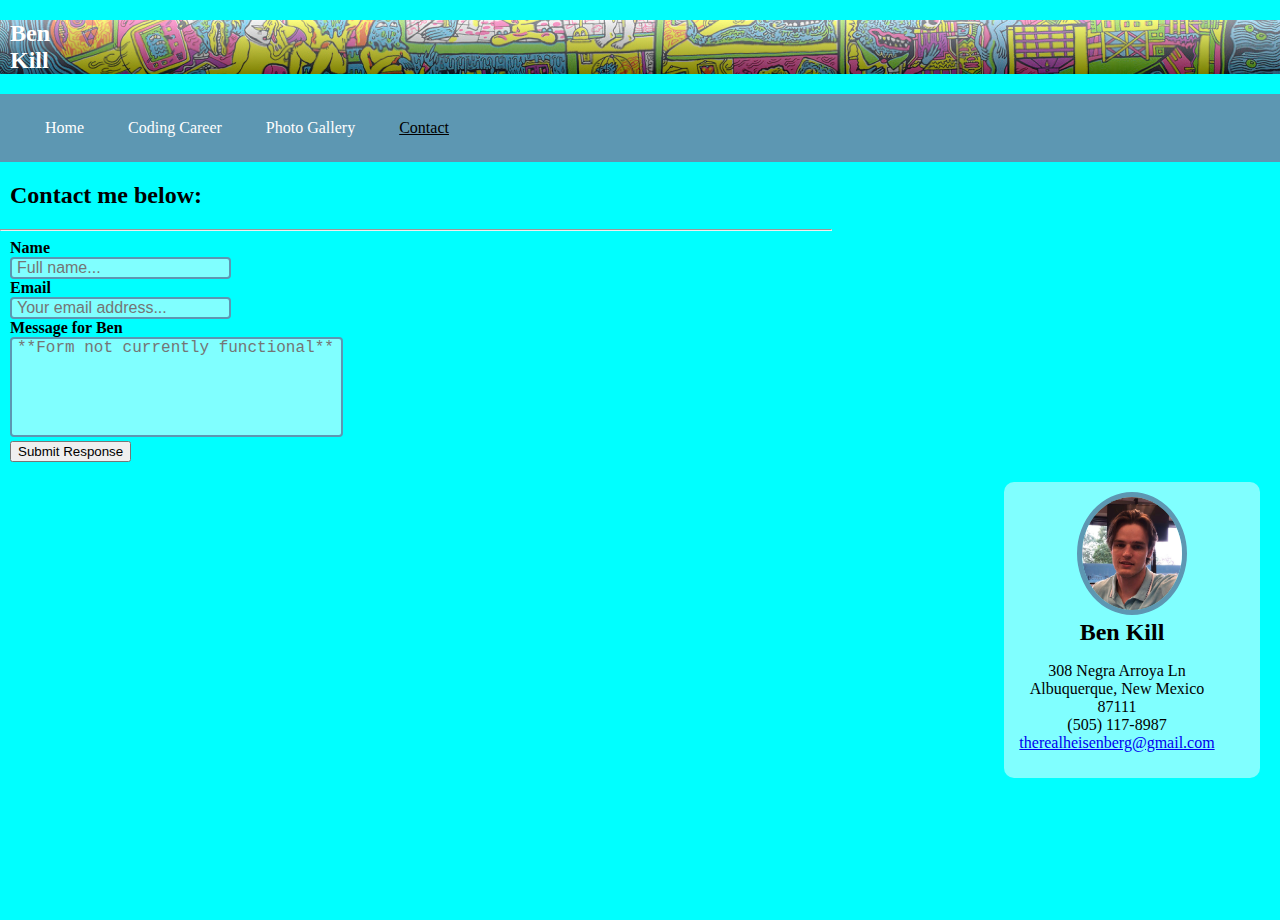
<file: contact.html>
<!DOCTYPE html>
<html lang="en-US">
<head>
    <meta charset="UTF-8">
    <meta http-equiv="X-UA-Compatible" content="IE=edge">
    <meta name="viewport" content="width=device-width, initial-scale=1.0">
    <title>Form</title>
    <link rel="stylesheet" href="css/main.css">
    <style> 


    </style>

</head>
<body>
    <div class="hero-image">
        <div class="hero-text">
            <h2 style="font: size 70px;">Ben <br> Kill</h2>
        </div>
    </div>
    <nav> <!--Navigation Bar-->
        <ul>
            <li><a href="index.html">Home</a></li>
            <li><a href= "coding_career.html"> Coding Career</a></li>
            <li><a href="gallery.html">Photo Gallery</a></li>
            <li><a class="active" href="contact.html">Contact</a></li>
        </ul>
    </nav>
    <main>
        <div id="contact-form">
            <article>
                <h2>Contact me below:</h2>
                <hr>
                <form action="/action_page.php" method="post" target="_parent">
                    <label class="contact_labels" for="name"><strong>Name</strong></label>
                    <br>
                    <input class="contact_fields" type="text" id="amount" placeholder="Full name...">
                    <br>
                    <label class="contact_labels" for="email"><strong>Email</strong></label>
                    <br>
                    <input class="contact_fields" type="email" id="email" placeholder="Your email address...">
                    <br>
                    <label class="contact_labels" for="message"><strong>Message for Ben</strong></label>
                    <br>
                    <textarea class="contact_fields"
                    placeholder="**Form not currently functional**"></textarea>
                    <br>
                    <input class="contact_labels" type="submit" value="Submit Response">
                </form>
            </article>
        </div>
        <div id="side">
            <article class="side-articles" id="profile">
                <img id="profile-image" src="images/profile-pic.jpeg">
                <div id="profile-details">
                    <h2>Ben Kill</h2>
                    <ul>
                        <li>308 Negra Arroya Ln</li>
                        <li>Albuquerque, New Mexico 87111</li>
                        <li>(505) 117-8987</li>
                        <li><a href="mailto:therealheisenberg@gmail.com">therealheisenberg@gmail.com</a></li>
                    </ul>
                </div>
            </article>
           
        </div>
    </main>
</body>
</html>
</file>
<file: css/main.css>
body, html {
   height: 100%;
   margin: 0px;
}

body {
    background-color:aqua
}
nav li {
    display: inline;
    margin: 20px;
}

nav ul { 
    background-color:rgb(93, 151, 178);
    margin: 0px;
    list-style-type: none;
    width: 100%;
    padding: 25px;
}

nav {
    display: block;
    color: rgb(251, 249, 249);
    position: sticky;
}

nav a {
    color: white;
    text-decoration: none;
}

nav a.active {
    color:black;
    text-decoration: underline;
}

nav a:hover {
    color: orange;
}

.hero-image {
    background-image: linear-gradient(rgba(255, 255, 255, 0.5),rgba(0,0,0,0.5)), 
        url("../images/troll-submarine.png");
    width: 100%;
    height: auto;
    background-repeat: no-repeat;
    background-size: cover;
    background-position: center;
    position: relative;
    margin: 0px;
}

.hero-text {
    color: white;
    text-align: left;
    position: relative;
    margin: 0px;
}

#main {
    width: 70%;
    float: left;
    height: 100%;
    padding-left: 20px;
    padding-top: 20px;
}

#side {
    width: 20%;
    float: right;
    height: auto;
    padding: 20px;
    position: relative;
}

#profile-image {
    width: 100px;
    border-radius: 50%;
    border: 5px solid rgb(93, 151, 178);
}

#profile {
    text-align: center;
}

.side-articles ul {
    list-style-type: none;
    padding-left: 0px; 
}

#profile h2 {
    display: inline;
}

#profile-details {
    margin-right: 30px;
    text-align: center;
}

.side-articles, .main-articles {
    padding: 10px;
    margin-bottom: 10px;
    border-radius: 10px;
}

.side-articles {
    background-color:rgba(255, 255, 255, 0.5);
    text-align: center;
}

.main-articles {
    background-color:rgba(255, 255, 255, 0.5);
}


.contact_fields {
    padding: 0px 5px;
    margin: 0px 10px;
    box-sizing: border-box;
    border: 2px solid rgb(93, 151, 178);
    border-radius: 4px;
    background-color: rgba(255, 255, 255, 0.5);
    font-size: 16px;
  }
  
  textarea.contact_fields {
    width: 40%;
    height: 100px;
    resize: none;
  }

  .contact_labels {
    margin-left: 10px;
  }

  h2 {
    margin-left: 10px;
  }

  #contact-form {
    width: 65%;
    margin: 0px;
  }
</file>
